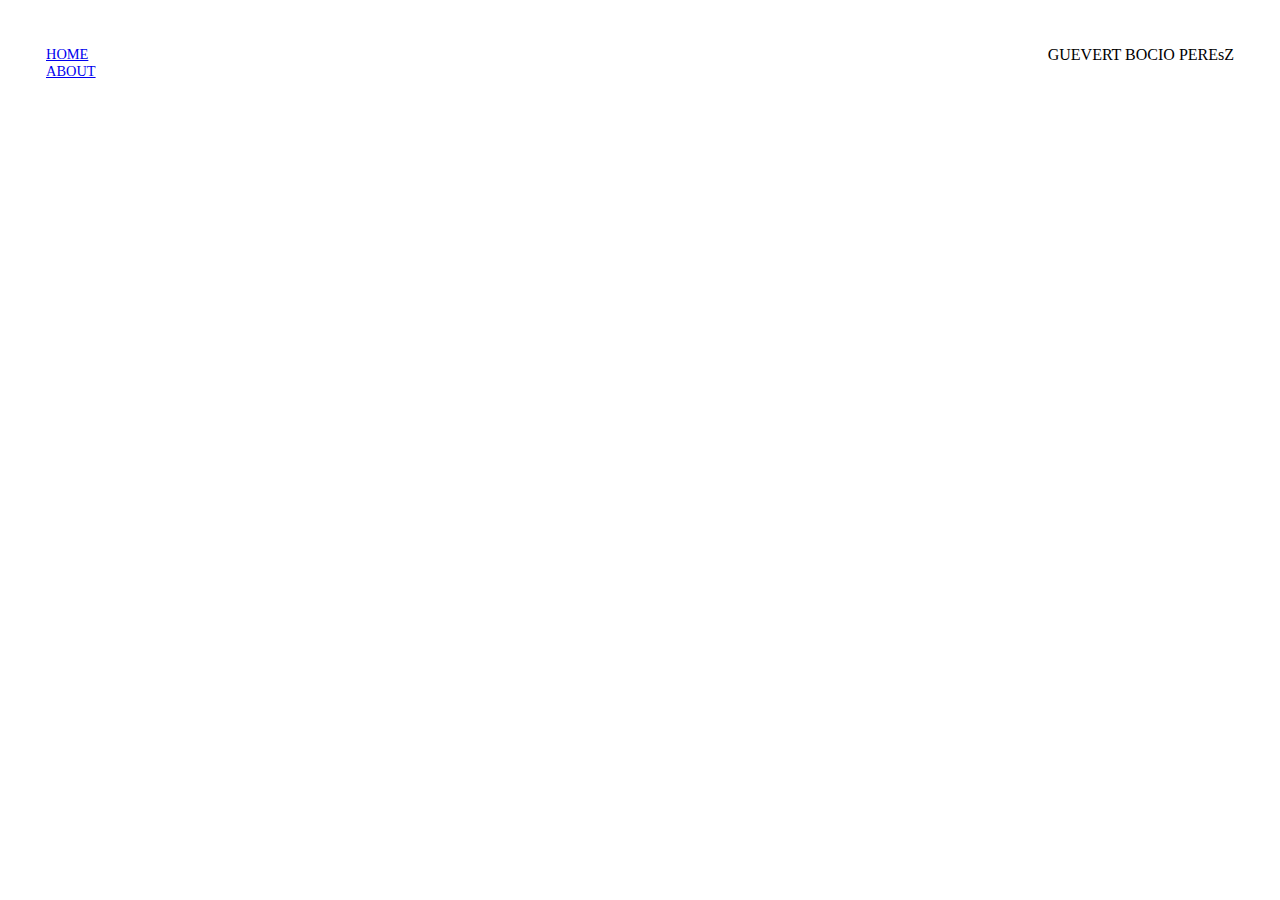
<file: index.html>
<!DOCTYPE html>
<html lang="en">
<head>
    <meta charset="UTF-8">
    <title>Habilidades Informaticas</title>
    <link rel="stylesheet" href="styles.css">
</head>
<body>
<div class="container">
    <div class="nav-wrapper">
        <div class="left-side">
            <div class="nav-link-wrapper">
                <a href="index.html">HOME</a>
            </div>

             <div class="nav-link-wrapper">
                <a href="about.html">ABOUT</a>
             </div>
        </div>

        <div class="rigth-side">
    <div class="brand">
        <div>GUEVERT BOCIO PEREsZ</div>
    </div>
 </div>
    </div>
</div>
    
</body>
</html>
</file>
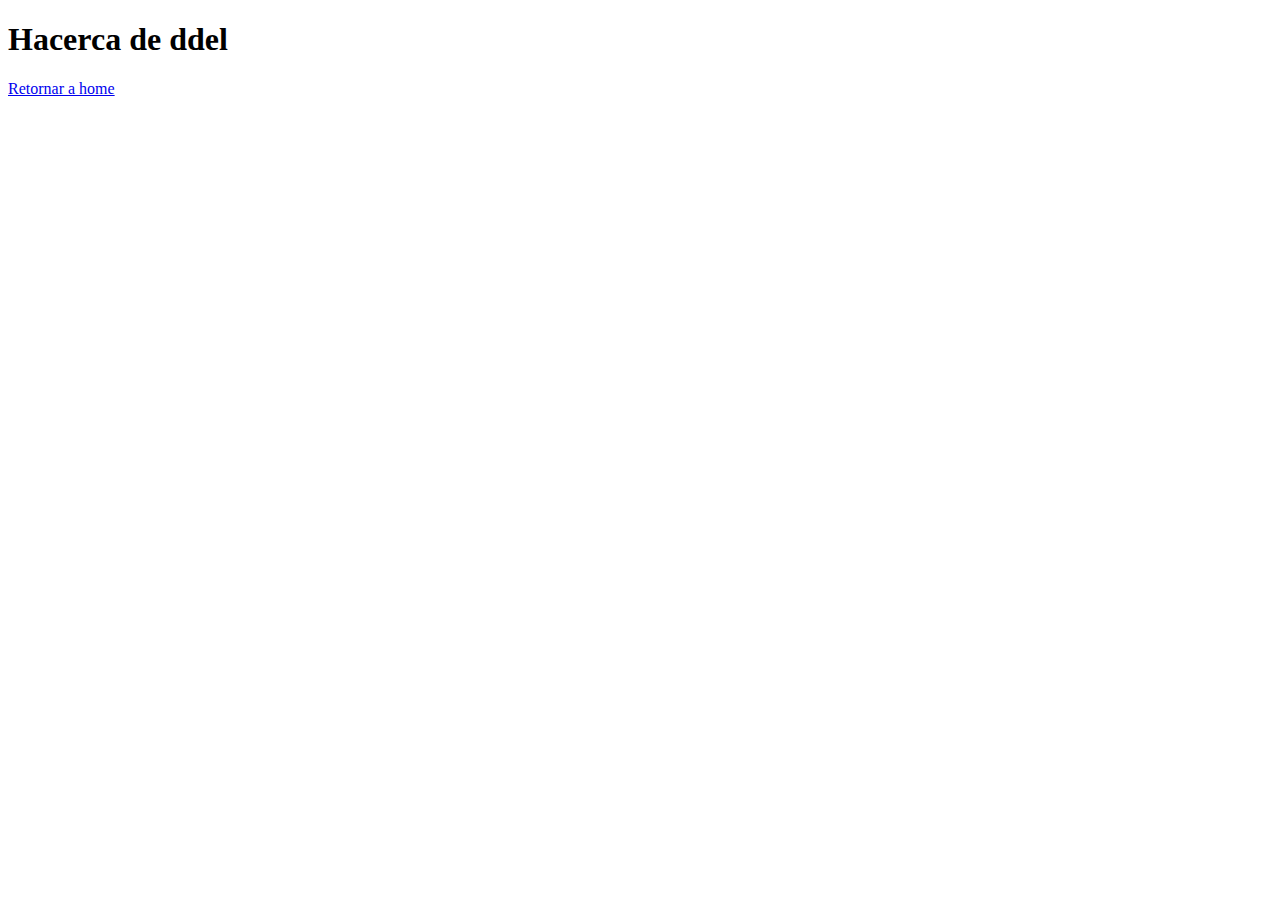
<file: about.html>
<!DOCTYPE html>
<html lang="en">
<head>
    <meta charset="UTF-8">
    <title>Hacerca de</title>
</head>
<body>
<div>
    <p>
        <h1>Hacerca de ddel</h1>
    </p>
</div>
    <a href="index.html">Retornar a home</a>
</body>
</html>
</file>
<file: styles.css>
.nav-wrapper {
    display: flex;
    justify-content: space-between;
    padding: 38px;
}

.nav-link-wrapper {
    margin-right: 20px;
    font-size: 0.9em;
    text-transform: uppercase;
    
}
</file>
